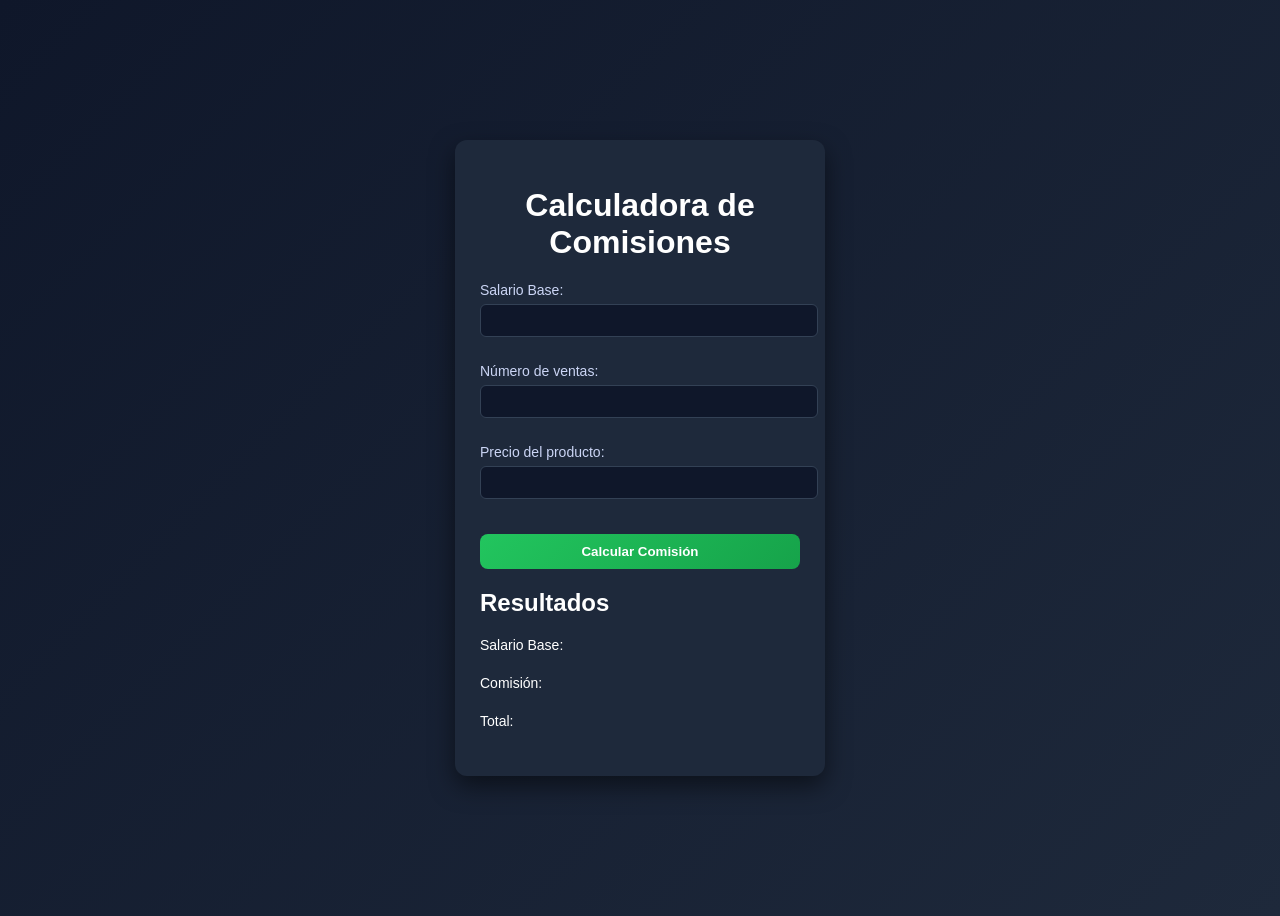
<file: index.html>
<!DOCTYPE html>
<html lang="es">
<head>
    <meta charset="UTF-8">
    <title>Calculadora de Comisiones</title>
    <link rel="stylesheet" href="ventas.css">
</head>
<body>

<div class="contenedor">
    <h1>Calculadora de Comisiones</h1>

    <label>Salario Base:</label>
    <input type="text" id="txtSueldoBase">
    <span id="errorSueldo"></span>

    <label>Número de ventas:</label>
    <input type="text" id="txtVentas" onblur="validarVentas()">
    <span id="errorVentas"></span>

    <label>Precio del producto:</label>
    <input type="text" id="txtPrecio">
    <span id="errorPrecio"></span>

    <button onclick="calcular()">Calcular Comisión</button>

    <h2>Resultados</h2>
    <p>Salario Base: <span id="spSueldoBase"></span></p>
    <p>Comisión: <span id="spComision"></span></p>
    <p>Total: <span id="spTotal"></span></p>
</div>

<script src="utilitarios.js"></script>
<script src="ventas.js"></script>
</body>
</html>
</file>
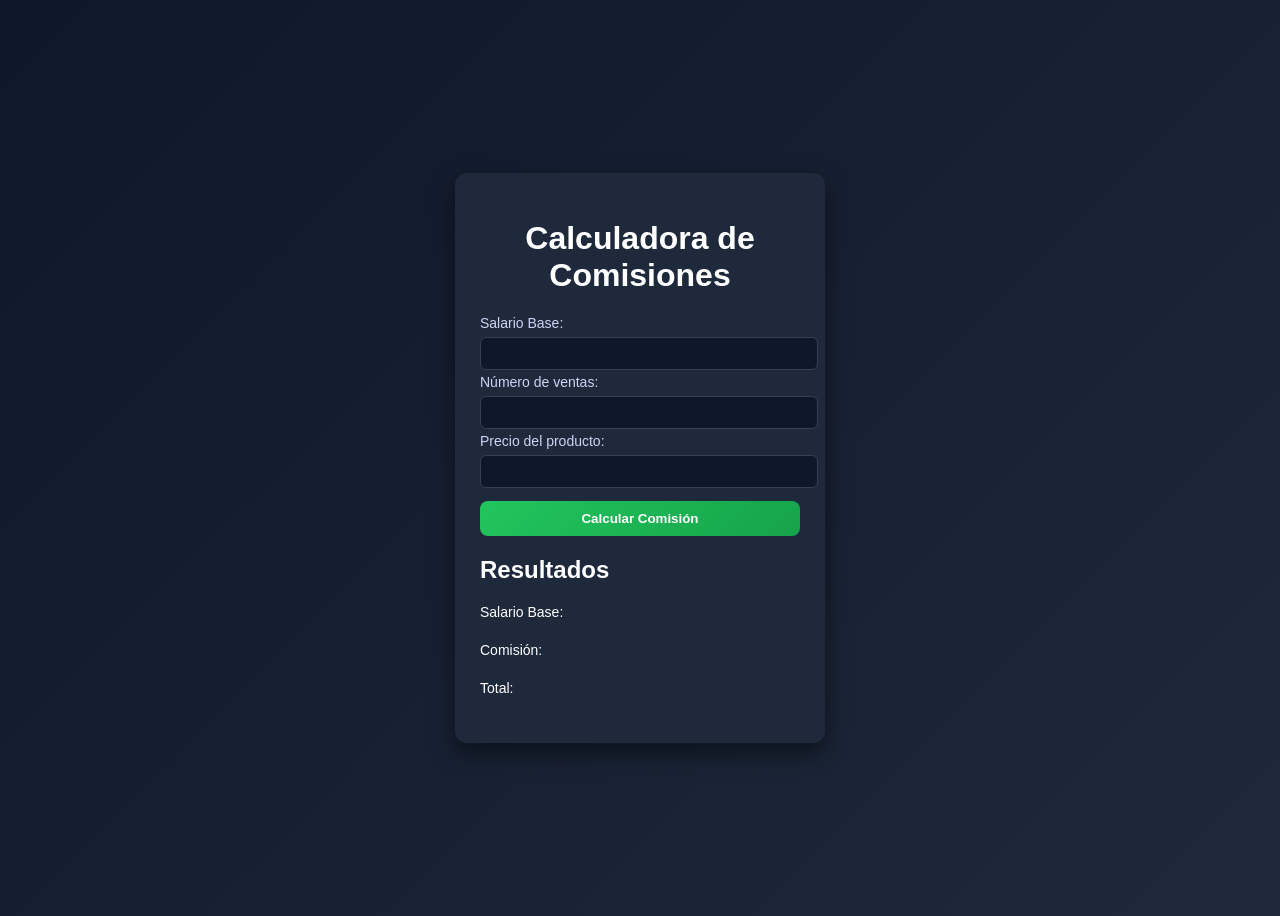
<file: ventas.html>
<!DOCTYPE html>
<html lang="es">
<head>
    <meta charset="UTF-8">
    <meta name="viewport" content="width=device-width, initial-scale=1.0">
    <title>Calculadora de Comisiones</title>
    <link rel="stylesheet" href="ventas.css">
</head>
<body>

    <div class="contenedor">
        <h1>Calculadora de Comisiones</h1>

        <label>Salario Base:</label>
        <input type="text" id="txtSueldoBase">

        <label>Número de ventas:</label>
        <input type="text" id="txtVentas">

        <label>Precio del producto:</label>
        <input type="text" id="txtPrecio">

        <button onclick="calcular()">Calcular Comisión</button>

        <h2>Resultados</h2>
        <p>Salario Base: <span id="spSueldoBase"></span></p>
        <p>Comisión: <span id="spComision"></span></p>
        <p>Total: <span id="spTotal"></span></p>
    </div>

<script src="utilitarios.js"></script>
<script src="ventas.js"></script>
</body>
</html>
</file>
<file: ventas.css>
body {
    font-family: Arial, sans-serif;
    background: linear-gradient(135deg, #0f172a, #1e293b);
    color: white;
    display: flex;
    justify-content: center;
    align-items: center;
    height: 100vh;
}

/* CONTENEDOR */
.contenedor {
    background-color: #1e293b;
    padding: 25px;
    border-radius: 12px;
    width: 320px;
    box-shadow: 0 10px 25px rgba(0, 0, 0, 0.5);
}

/* TITULOS */
h1 {
    text-align: center;
    margin-bottom: 20px;
}

h2 {
    margin-top: 20px;
}

/* LABELS */
label {
    font-size: 14px;
    color: #cbd5f5;
}

/* INPUTS */
input {
    width: 100%;
    padding: 8px;
    margin-top: 5px;
    margin-bottom: 3px;
    border-radius: 6px;
    border: 1px solid #334155;
    background-color: #0f172a;
    color: white;
    outline: none;
    transition: 0.3s;
}

/* EFECTO FOCUS */
input:focus {
    border-color: #22c55e;
    box-shadow: 0 0 5px #22c55e;
}

/* BOTÓN */
button {
    width: 100%;
    padding: 10px;
    margin-top: 10px;
    background: linear-gradient(135deg, #22c55e, #16a34a);
    border: none;
    border-radius: 8px;
    color: white;
    font-weight: bold;
    cursor: pointer;
    transition: 0.3s;
}

/* HOVER BOTÓN */
button:hover {
    transform: scale(1.03);
    background: linear-gradient(135deg, #16a34a, #15803d);
}

/* RESULTADOS */
p {
    font-size: 14px;
    margin: 5px 0;
}

/* MENSAJES DE ERROR 🔴 */
span {
    color: #ef4444;
    font-style: italic;
    font-size: 12px;
    display: block;
    min-height: 14px; /* evita que el diseño salte */
    margin-bottom: 8px;
}

/* OPCIONAL: INPUT CON ERROR */
input.error {
    border-color: #ef4444;
    box-shadow: 0 0 5px #ef4444;
}
</file>
